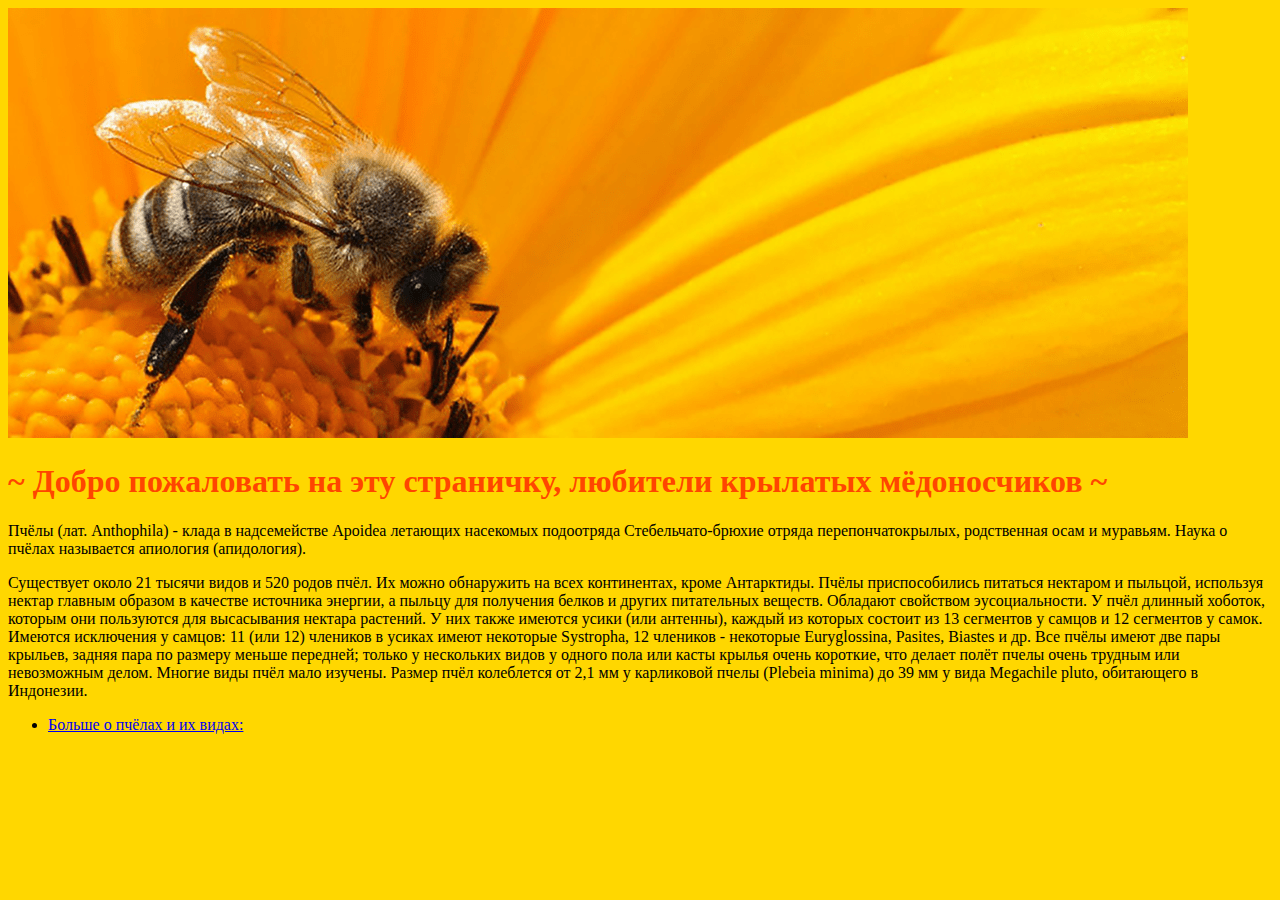
<file: index.html>
<!doctype html>
<html>
   <head>
        <meta charset="utf-8">
        <title>Всё о пчёлах</title>
        <link href="style.css" rel="stylesheet"link>
    </head>
    <body>
        <header>
        <img src="bee-header.png">
        <h1>~ Добро пожаловать на эту страничку, любители крылатых мёдоносчиков ~</h1>
        </header>
        <div>
           <main>
                <p>Пчёлы (лат. Anthophila) - клада в надсемействе Apoidea летающих насекомых подоотряда
                   Стебельчато-брюхие отряда перепончатокрылых, родственная осам и муравьям.
                   Наука о пчёлах называется апиология (апидология).</p>

                   <p1>Существует около 21 тысячи видов и 520 родов пчёл. Их можно обнаружить на всех
                   континентах, кроме Антарктиды. Пчёлы приспособились питаться нектаром и пыльцой, используя
                   нектар главным образом в качестве источника энергии, а пыльцу для получения белков и других
                   питательных веществ. Обладают свойством эусоциальности.</p1>

                   <p2>У пчёл длинный хоботок, которым они пользуются для высасывания нектара растений. У них также
                   имеются усики (или антенны), каждый из которых состоит из 13 сегментов у самцов и 12 сегментов у самок.
                   Имеются исключения у самцов: 11 (или 12) члеников в усиках имеют некоторые Systropha, 12 члеников - некоторые Euryglossina,
                   Pasites, Biastes и др. Все пчёлы имеют две пары крыльев, задняя пара по размеру меньше передней; только у нескольких видов
                   у одного пола или касты крылья очень короткие, что делает полёт пчелы очень трудным или невозможным делом. Многие виды пчёл мало
                   изучены. Размер пчёл колеблется от 2,1 мм у карликовой пчелы (Plebeia minima) до 39 мм у вида Megachile pluto, обитающего в Индонезии.</p2>
           </main>
            <ul>

                  <li><a href="vidy-pchel-site.html">Больше о пчёлах и их видах:</a></li>
            </ul>
        </div>
    </body>
</html>
</file>
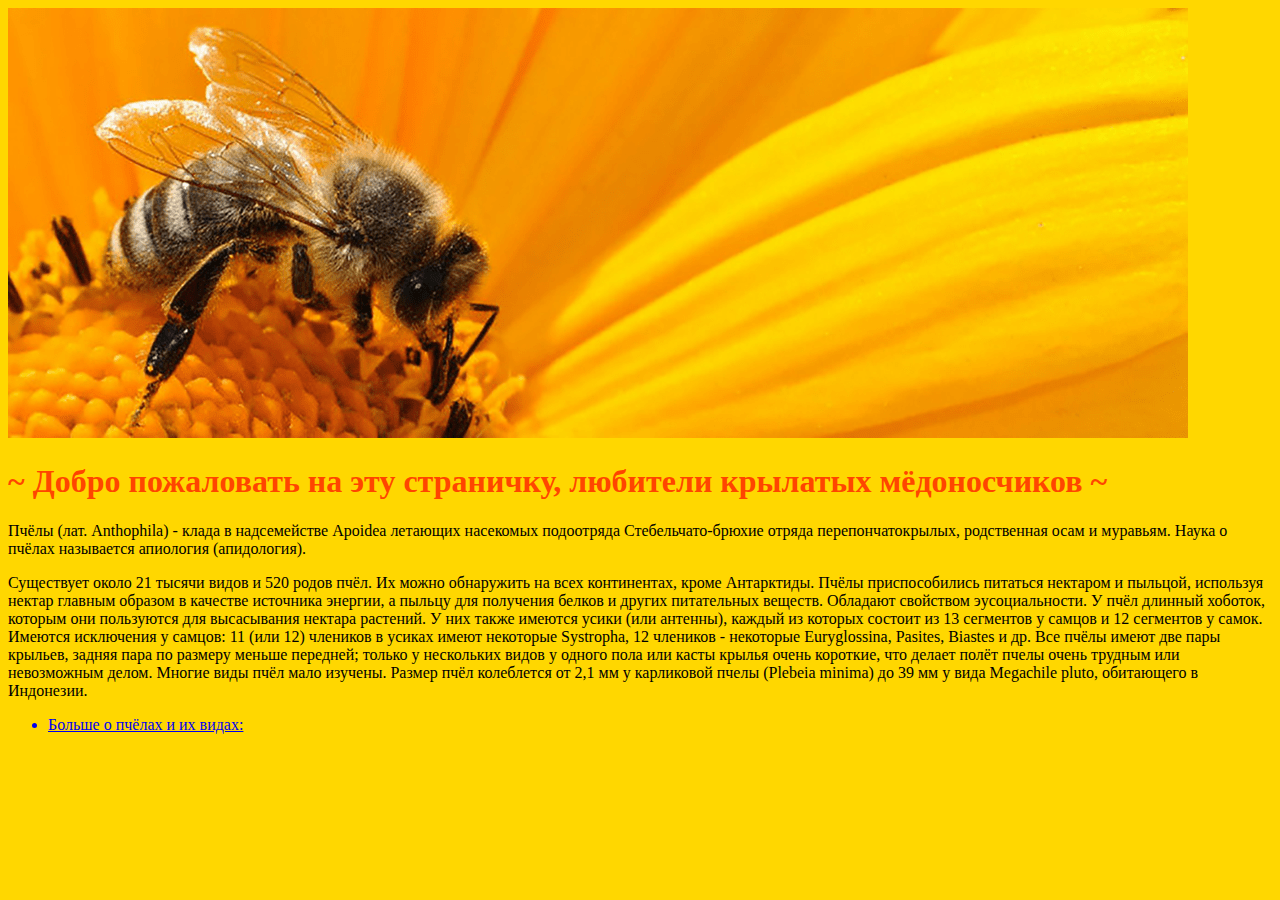
<file: bee-site.html>
<!doctype html>
<html>
    <head>
        <meta charset="utf-8">
        <title>Всё о пчёлах</title>
        <link href="style.css" rel="stylesheet">
    </head>
    <body>
        <header>
        <img src="bee-header.png">
        <h1>~ Добро пожаловать на эту страничку, любители крылатых мёдоносчиков ~</h1>
        </header>
        <div>
           <main>
                <p>Пчёлы (лат. Anthophila) - клада в надсемействе Apoidea летающих насекомых подоотряда
                   Стебельчато-брюхие отряда перепончатокрылых, родственная осам и муравьям.
                   Наука о пчёлах называется апиология (апидология).</p>

                   <p1>Существует около 21 тысячи видов и 520 родов пчёл. Их можно обнаружить на всех
                   континентах, кроме Антарктиды. Пчёлы приспособились питаться нектаром и пыльцой, используя
                   нектар главным образом в качестве источника энергии, а пыльцу для получения белков и других
                   питательных веществ. Обладают свойством эусоциальности.</p1>

                   <p2>У пчёл длинный хоботок, которым они пользуются для высасывания нектара растений. У них также
                   имеются усики (или антенны), каждый из которых состоит из 13 сегментов у самцов и 12 сегментов у самок.
                   Имеются исключения у самцов: 11 (или 12) члеников в усиках имеют некоторые Systropha, 12 члеников - некоторые Euryglossina,
                   Pasites, Biastes и др. Все пчёлы имеют две пары крыльев, задняя пара по размеру меньше передней; только у нескольких видов
                   у одного пола или касты крылья очень короткие, что делает полёт пчелы очень трудным или невозможным делом. Многие виды пчёл мало
                   изучены. Размер пчёл колеблется от 2,1 мм у карликовой пчелы (Plebeia minima) до 39 мм у вида Megachile pluto, обитающего в Индонезии.</p2>
           </main>
            <ul>
              <a href="https://ide-6d15c376a0bd42978a0426b38c292176-8080.cs50.ws/vidy-pchel-site.html"</a>
                  <li>Больше о пчёлах и их видах:</li>
                  </ul>
        </div
    </body>
</html>
</file>
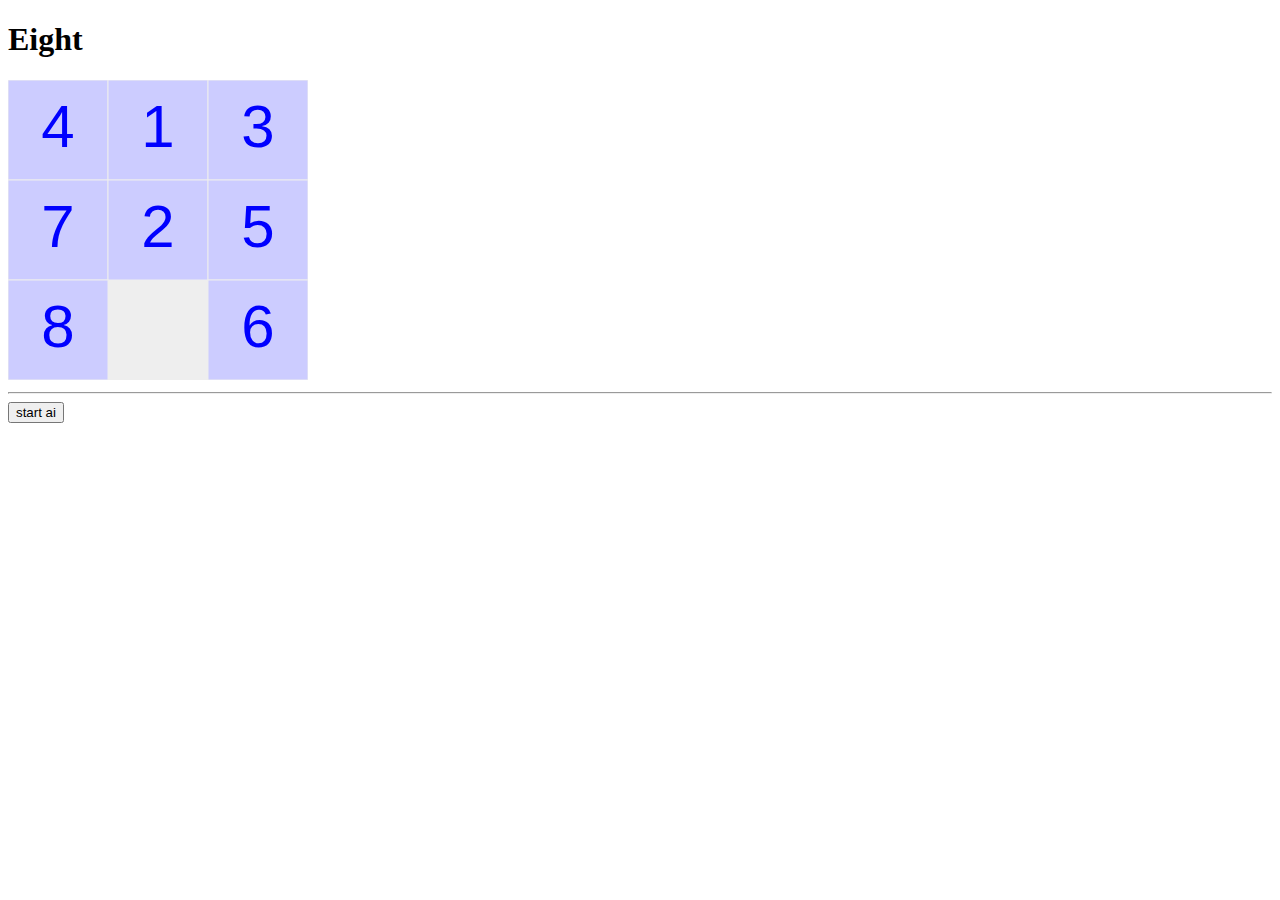
<file: eight.html>
<!doctype html>
<html>
    <head>
        <meta charset="utf-8">
        <title>Eight</title>
    </head>
    <body>
        <h1>Eight</h1>
        <canvas id="canvas" width=300 height=300></canvas>
        <hr>
        <button id="btn_start_ai">start ai</button>
        <script src="./js/main.js" type="module"></script>
    </body>
</html>
</file>
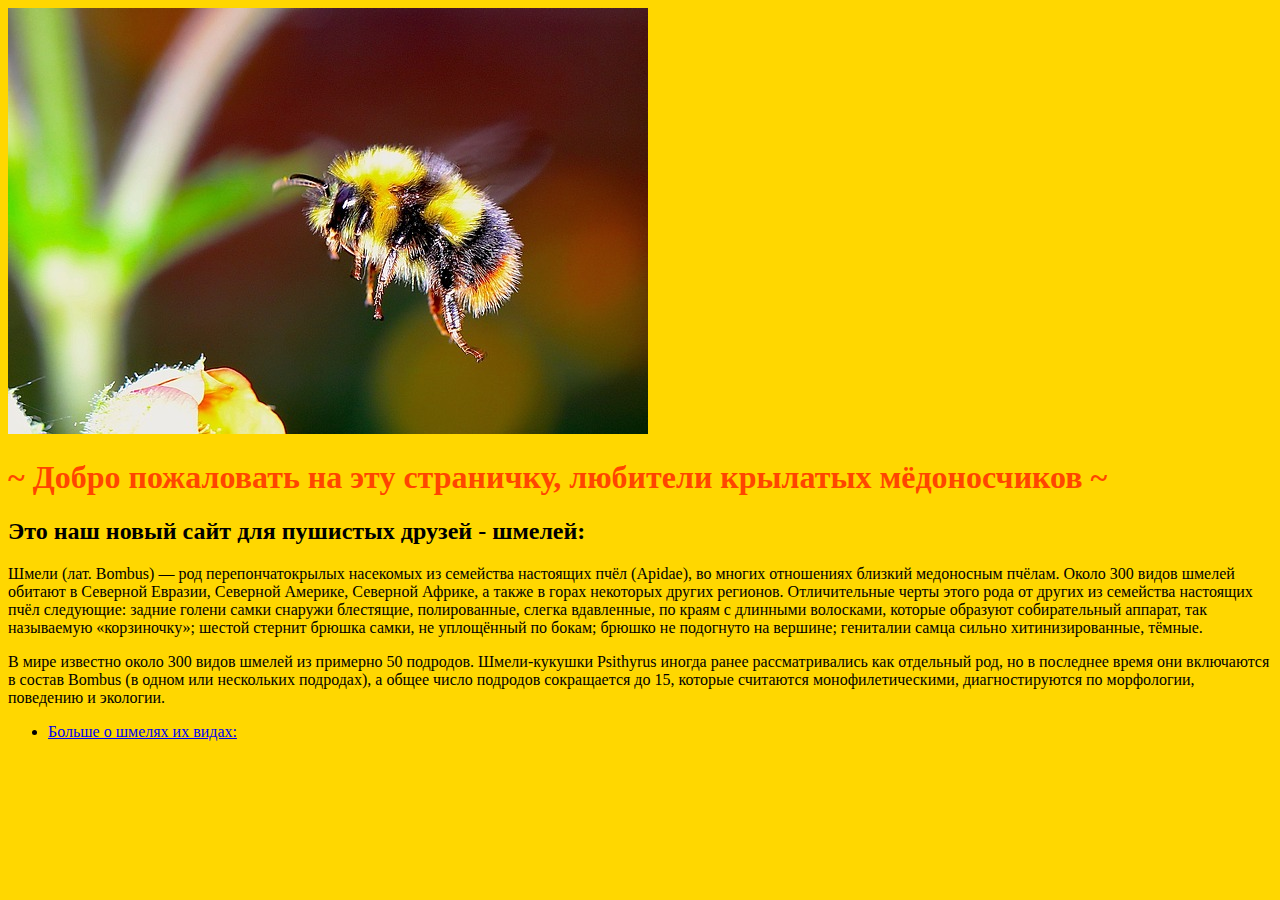
<file: schmel-site.html>
<!doctype html>
<html>
    <head>
        <meta charset="utf-8">
        <title>Всё о шмелях</title>
        <link href="style.css" rel="stylesheet">
    </head>
    <body>
<header>
    <img src="шмель.jpg">
</header>
<h1>~ Добро пожаловать на эту страничку, любители крылатых мёдоносчиков ~</h1>
<h2>Это наш новый сайт для пушистых друзей - шмелей:</h2>
    </body>
           <main>
                <p>Шмели (лат. Bombus) — род перепончатокрылых насекомых из семейства настоящих пчёл (Apidae), во многих отношениях близкий медоносным пчёлам.
                Около 300 видов шмелей обитают в Северной Евразии, Северной Америке, Северной Африке, а также в горах некоторых других регионов.
                Отличительные черты этого рода от других из семейства настоящих пчёл следующие: задние голени самки снаружи блестящие, полированные,
                слегка вдавленные, по краям с длинными волосками, которые образуют собирательный аппарат, так называемую «корзиночку»;
                шестой стернит брюшка самки, не уплощённый по бокам; брюшко не подогнуто на вершине; гениталии самца сильно хитинизированные, тёмные.</p>

                <p1>В мире известно около 300 видов шмелей из примерно 50 подродов. Шмели-кукушки Psithyrus иногда ранее рассматривались как отдельный род,
                но в последнее время они включаются в состав Bombus (в одном или нескольких подродах), а общее число подродов сокращается до 15,
                которые считаются монофилетическими, диагностируются по морфологии, поведению и экологии.</p1>

                <ul>
              <li><a href="vidy-schemeley.html">Больше о шмелях их видах:</a></li>
                  </ul>
           </main>
</html>
</file>
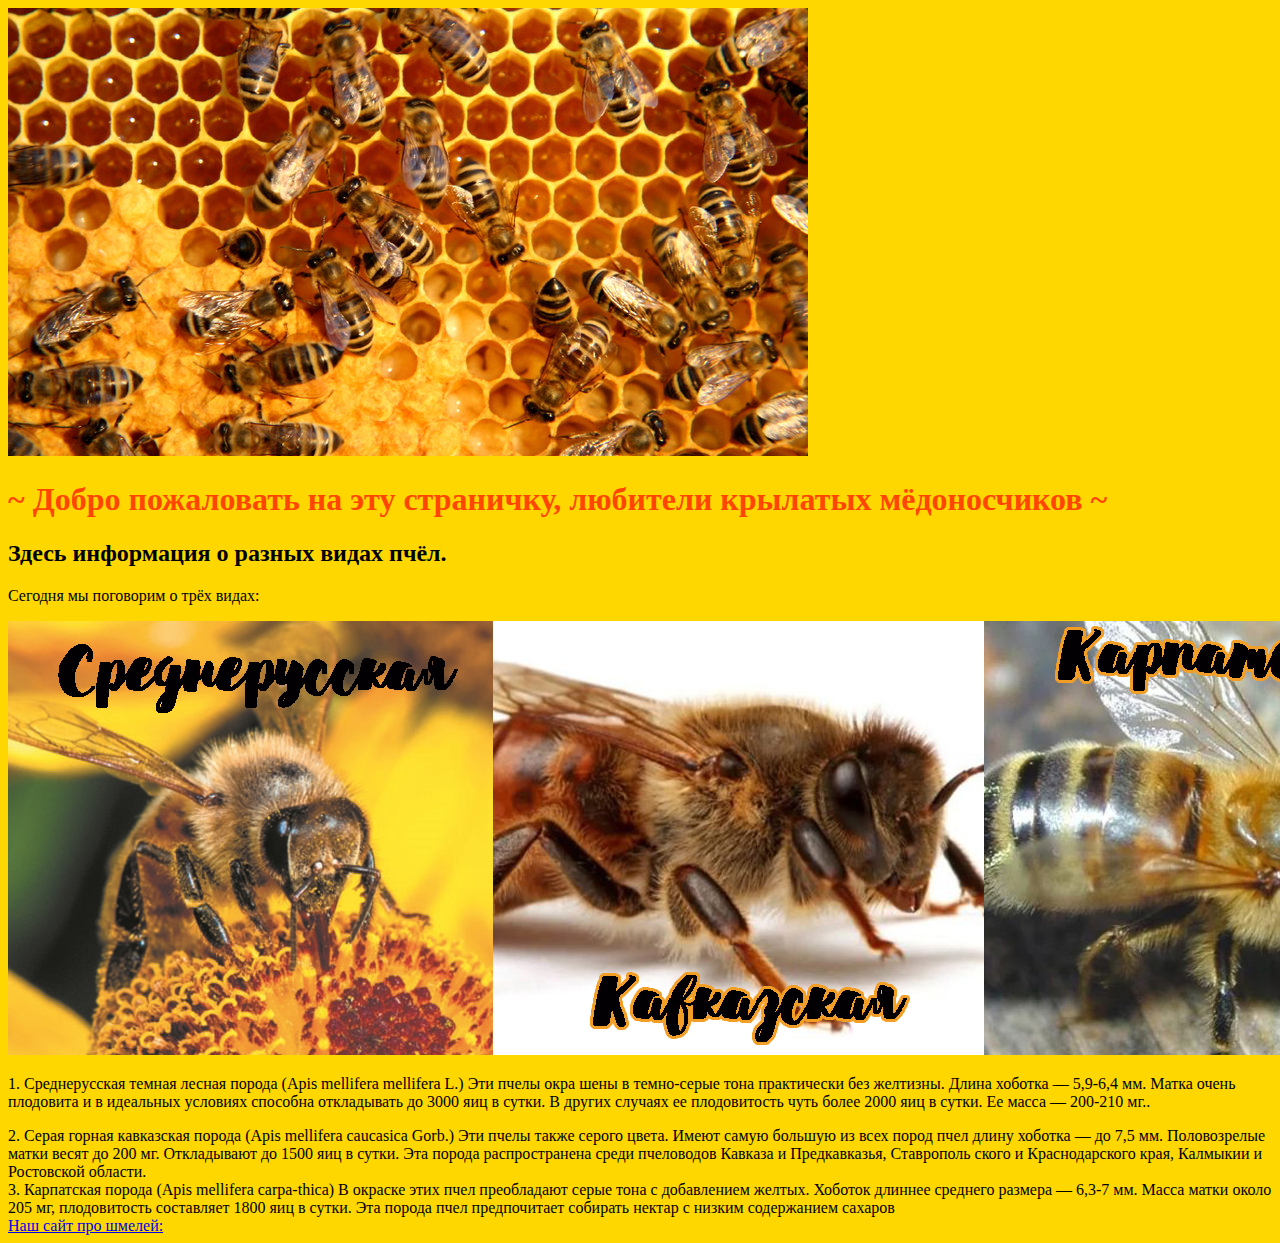
<file: vidy-pchel-site.html>
<!doctype html>
<html>
    <head>
        <meta charset="utf-8">
        <title>Породы и виды пчёл</title>
        <link href="style.css" rel="stylesheet">
    </head>
    <body>
<header>
    <img src="пчелы.jpg">
</header>
<h1>~ Добро пожаловать на эту страничку, любители крылатых мёдоносчиков ~</h1>
<h2>Здесь информация о разных видах пчёл.</h2>
    </body>
           <main>
                <p>Сегодня мы поговорим о трёх видах:</p>
                <img src="image.jpg">
                <p>1. Среднерусская темная лесная порода (Apis mellifera mellifera L.)
                Эти пчелы окра шены в темно-серые тона практически без желтизны. Длина хоботка — 5,9-6,4 мм.
                Матка очень плодовита и в идеальных условиях способна откладывать до 3000 яиц в сутки.
                В других случаях ее плодовитость чуть более 2000 яиц в сутки. Ее масса — 200-210 мг..</p>
                <p2>2. Серая горная кавказская порода (Apis mellifera caucasica Gorb.)
                Эти пчелы также серого цвета. Имеют самую большую из всех пород пчел длину хоботка — до 7,5 мм.
                Половозрелые матки весят до 200 мг. Откладывают до 1500 яиц в сутки. Эта порода распространена среди пчеловодов
                Кавказа и Предкавказья, Ставрополь ского и Краснодарского края, Калмыкии и Ростовской области.</p2>
           </main>

           <h>3. Карпатская порода (Apis mellifera carpa-thica)
                В окраске этих пчел преобладают серые тона с добавлением желтых.
                Хоботок длиннее среднего размера — 6,3-7 мм. Масса матки около 205 мг,
                плодовитость составляет 1800 яиц в сутки. Эта порода пчел предпочитает собирать нектар с низким содержанием сахаров</h>
                 <li><a href="schmel-site.html">Наш сайт про шмелей:</a></li>
</html>
</file>
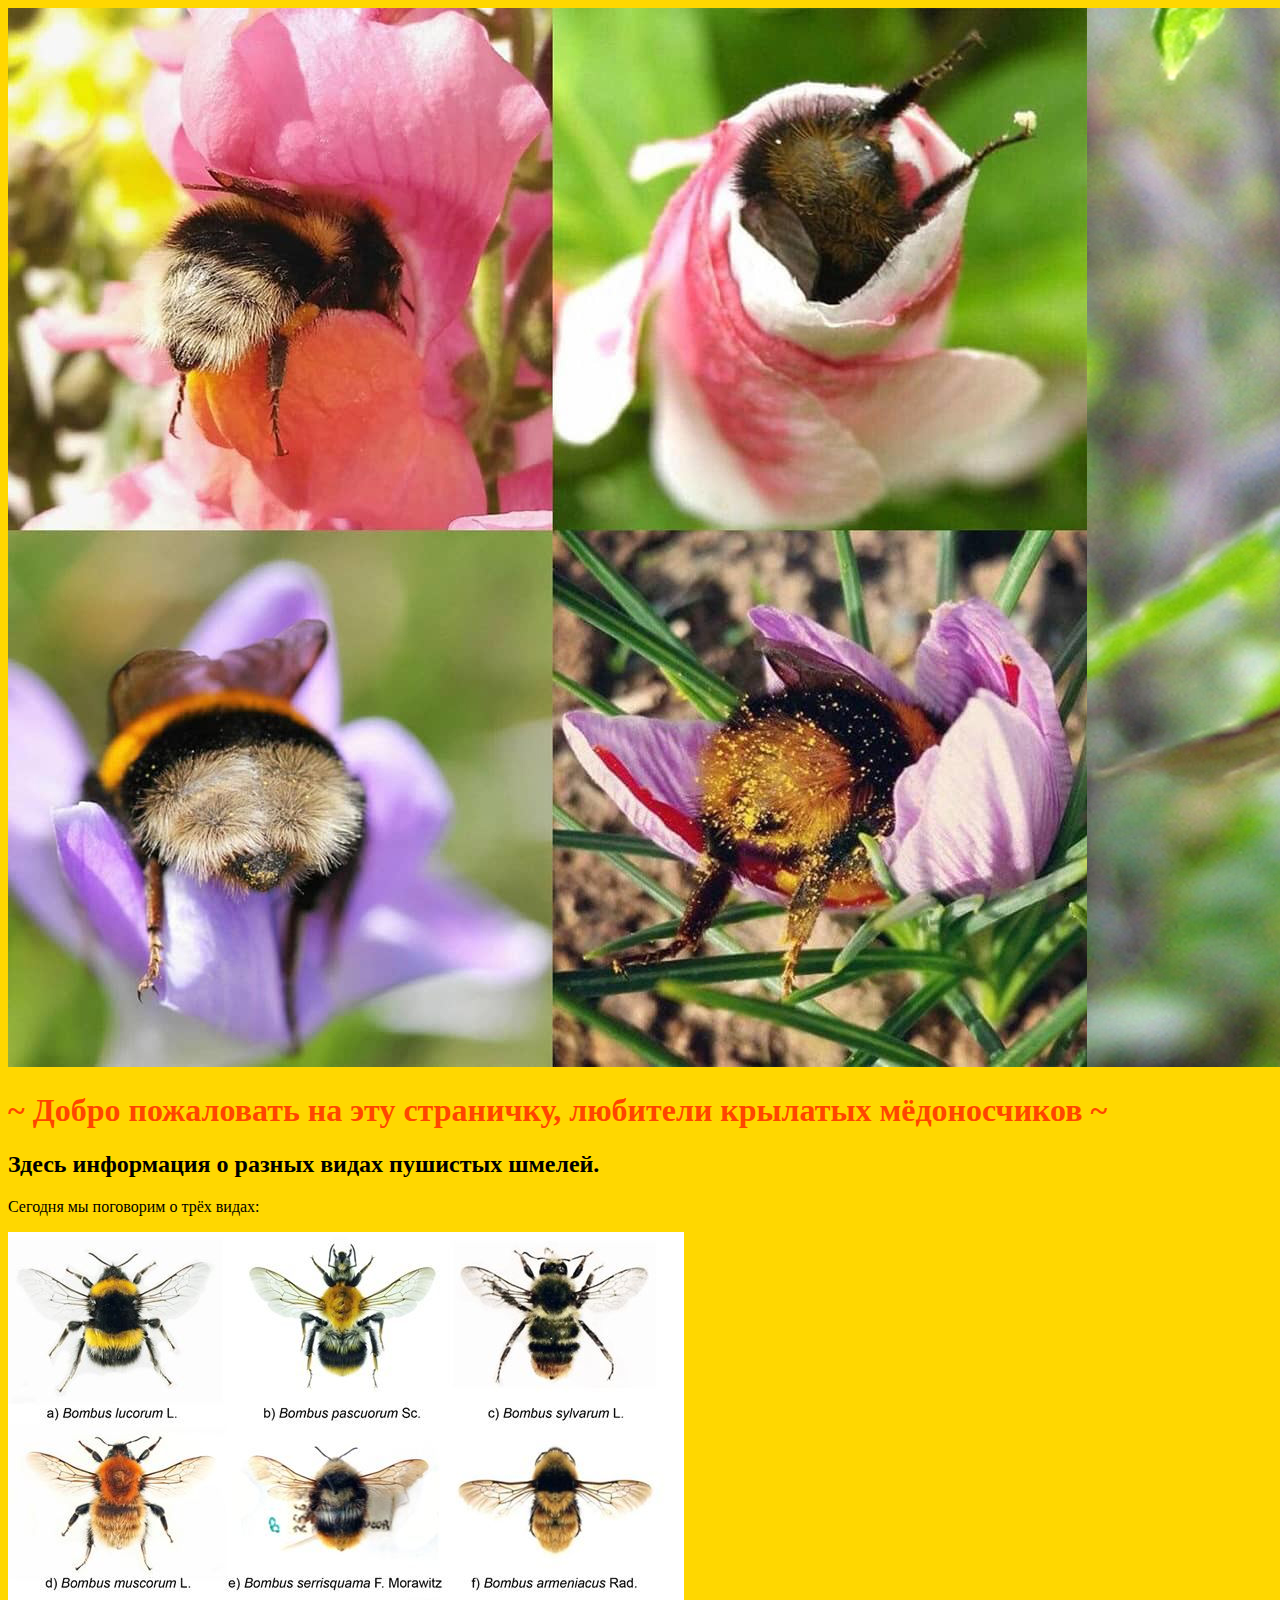
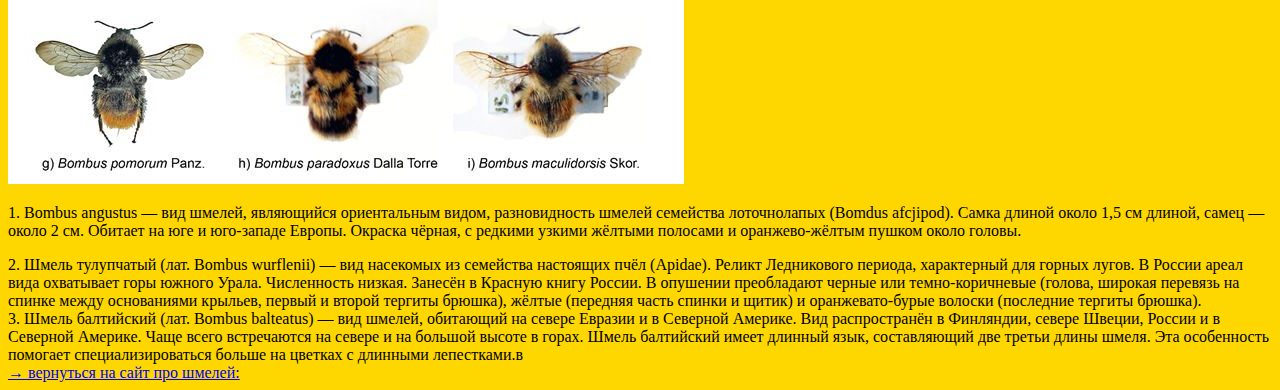
<file: vidy-schemeley.html>
<!doctype html>
<html>
    <head>
        <meta charset="utf-8">
        <title>Породы и виды шмелей</title>
        <link href="style.css" rel="stylesheet">
    </head>
    <body>
<header>
    <img src="1.jpg">
</header>
<h1>~ Добро пожаловать на эту страничку, любители крылатых мёдоносчиков ~</h1>
<h2>Здесь информация о разных видах пушистых шмелей.</h2>
    </body>
           <main>
                <p>Сегодня мы поговорим о трёх видах:</p>
                <img src="виды шмелей.jpg">
                <p>1. Bombus angustus — вид шмелей, являющийся ориентальным видом, разновидность шмелей семейства лоточнолапых (Bomdus afcjipod).
                Самка длиной около 1,5 см длиной, самец — около 2 см. Обитает на юге и юго-западе Европы.
                Окраска чёрная, с редкими узкими жёлтыми полосами и оранжево-жёлтым пушком около головы.</p>
                <p2>2. Шмель тулупчатый (лат. Bombus wurflenii) — вид насекомых из семейства настоящих пчёл (Apidae).
                Реликт Ледникового периода, характерный для горных лугов. В России ареал вида охватывает горы южного Урала.
                Численность низкая. Занесён в Красную книгу России. В опушении преобладают черные или темно-коричневые (голова, широкая перевязь на
                спинке между основаниями крыльев, первый и второй тергиты брюшка), жёлтые (передняя часть спинки и щитик)
                и оранжевато-бурые волоски (последние тергиты брюшка).</p2>
           </main>

           <h>3. Шмель балтийский (лат. Bombus balteatus) — вид шмелей, обитающий на севере Евразии и в Северной Америке.
           Вид распространён в Финляндии, севере Швеции, России и в Северной Америке.
           Чаще всего встречаются на севере и на большой высоте в горах. Шмель балтийский имеет длинный язык, составляющий две третьи длины шмеля.
           Эта особенность помогает специализироваться больше на цветках с длинными лепестками.в</h>

                    <li><a href="schmel-site.html">→ вернуться на сайт про шмелей:</a></li>
</html>
</file>
<file: style.css>
body {
    background-color: #FFD700;
}
h1 {
    color: #FF4500
}
</file>
